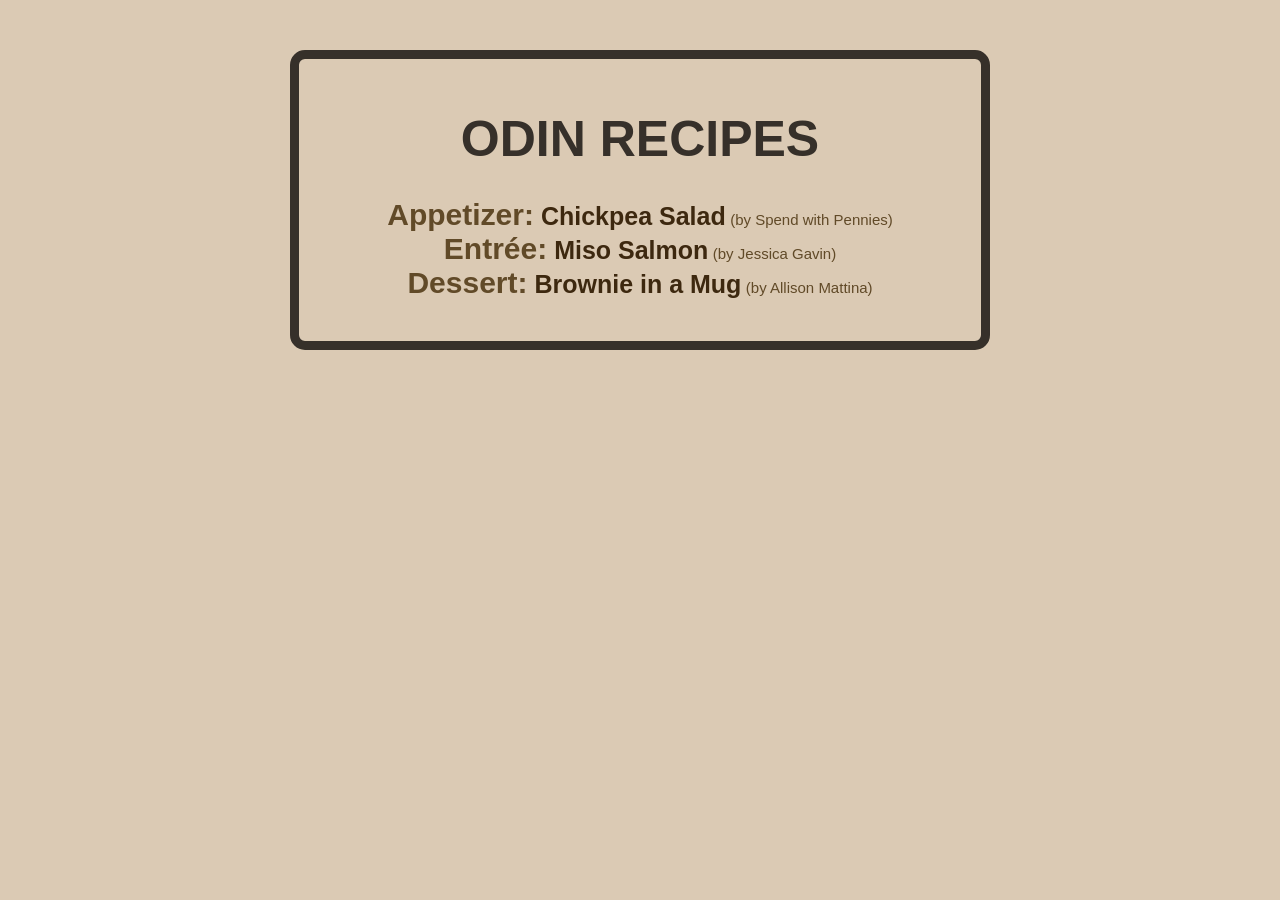
<file: index.html>
<!DOCTYPE html>
<html lang="en">
    <head>
      <meta charset="UTF-8"/>
      <title>Project: Recipes</title>
      <link rel="stylesheet" href="style.css">
    </head> 

    <body class="box-three">
        <h1 class="box-one">Odin Recipes</h1>
            <div class="space"></div>
                <ul>
                    <div class="box-two">
                        <li><strong class="meal-name">Appetizer:</strong><a href="recipes/salad.html" 
                            rel="noopener noreferrer" class="link-color-size"> Chickpea Salad</a> <small class="small-text">(by Spend with Pennies)</small> </li>
    
                        <li><strong class="meal-name">Entrée:</strong><a href="recipes/miso_salmon.html" 
                            rel="noopener noreferrer" class="link-color-size"> Miso Salmon</a> <small class="small-text">(by Jessica Gavin)</small> </li>
                        <li><strong class="meal-name">Dessert:</strong><a href="recipes/dessert.html" rel="noopener 
                            noreferrer" class="link-color-size"> Brownie in a Mug</a> <small class="small-text">(by Allison Mattina)</small>   </li>
                    </div>
                </ul>
            </div>
    </body>
</html>
</file>
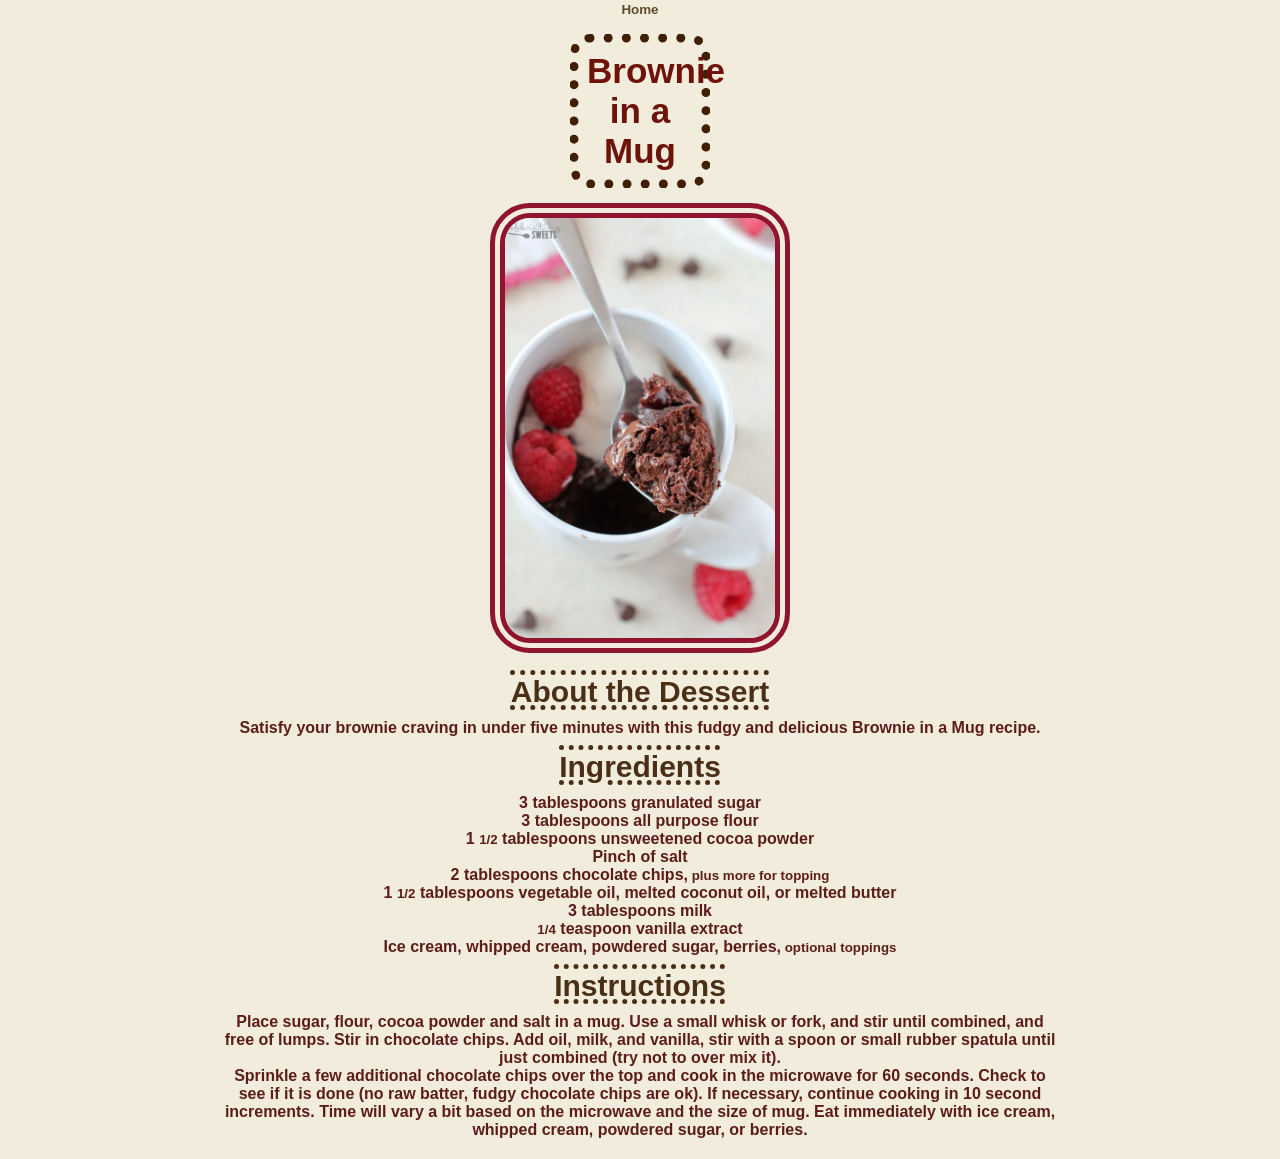
<file: recipes/dessert.html>
<!DOCTYPE html>
<html lang="en">
    <head>
        <meta charset="UTF-8"/>
        <title>Brownie in a Mug Recipe</title>
        <link rel="stylesheet" href="../dessert.css"
    </head>

    <body>
        <a href="../index.html" rel="noopener noreferrer"><small>Home</small></a>
        <h1 class="title-border">Brownie in a Mug</h1>
        <img src="../images/Brownie.jpg" alt="Image of brownie in a mug" 
        width="300" height="450" class="image-border"/>
        <h2 class="header-color">About the Dessert</h2>
        <p>Satisfy your brownie craving in under five minutes with this fudgy and 
            delicious Brownie in a Mug recipe.</p>
        <h2 class="header-color">Ingredients</h2>
        <ul>
            <li>3 tablespoons granulated sugar</li>
            <li>3 tablespoons all purpose flour</li>
            <li>1 <small>1/2</small> tablespoons unsweetened cocoa powder</li>
            <li>Pinch of salt</li>
            <li>2 tablespoons chocolate chips,<small> plus more for topping</small>
            </li>
            <li>1 <small>1/2</small> tablespoons vegetable oil, melted coconut oil, 
                or melted butter</li>
            <li>3 tablespoons milk</li>
            <li><small>1/4</small> teaspoon vanilla extract</li>
            <li>Ice cream, whipped cream, powdered sugar, berries,<small> optional 
                toppings</small></li>
        </ul>

        <div class="instructions-box">
            <h2 class="header-color">Instructions</h2>
                <ol>
                    <li>Place sugar, flour, cocoa powder and salt in a mug. Use a small 
                        whisk or fork, and stir until combined, and free of lumps. Stir 
                        in chocolate chips. Add oil, milk, and vanilla, stir with a spoon or 
                        small rubber spatula until just combined 
                        (try not to over mix it).</li>
                    <li>Sprinkle a few additional chocolate chips over the top and cook 
                        in the microwave for 60 seconds. Check to see if it is done 
                        (no raw batter, fudgy chocolate chips are ok). 
                        If necessary, continue cooking in 10 second increments. 
                        Time will vary a bit based on the microwave and the size of mug. 
                        Eat immediately with ice cream, whipped cream, powdered sugar, 
                        or berries.</li>
                </ol>
        </div>
    </body>
</html>
</file>
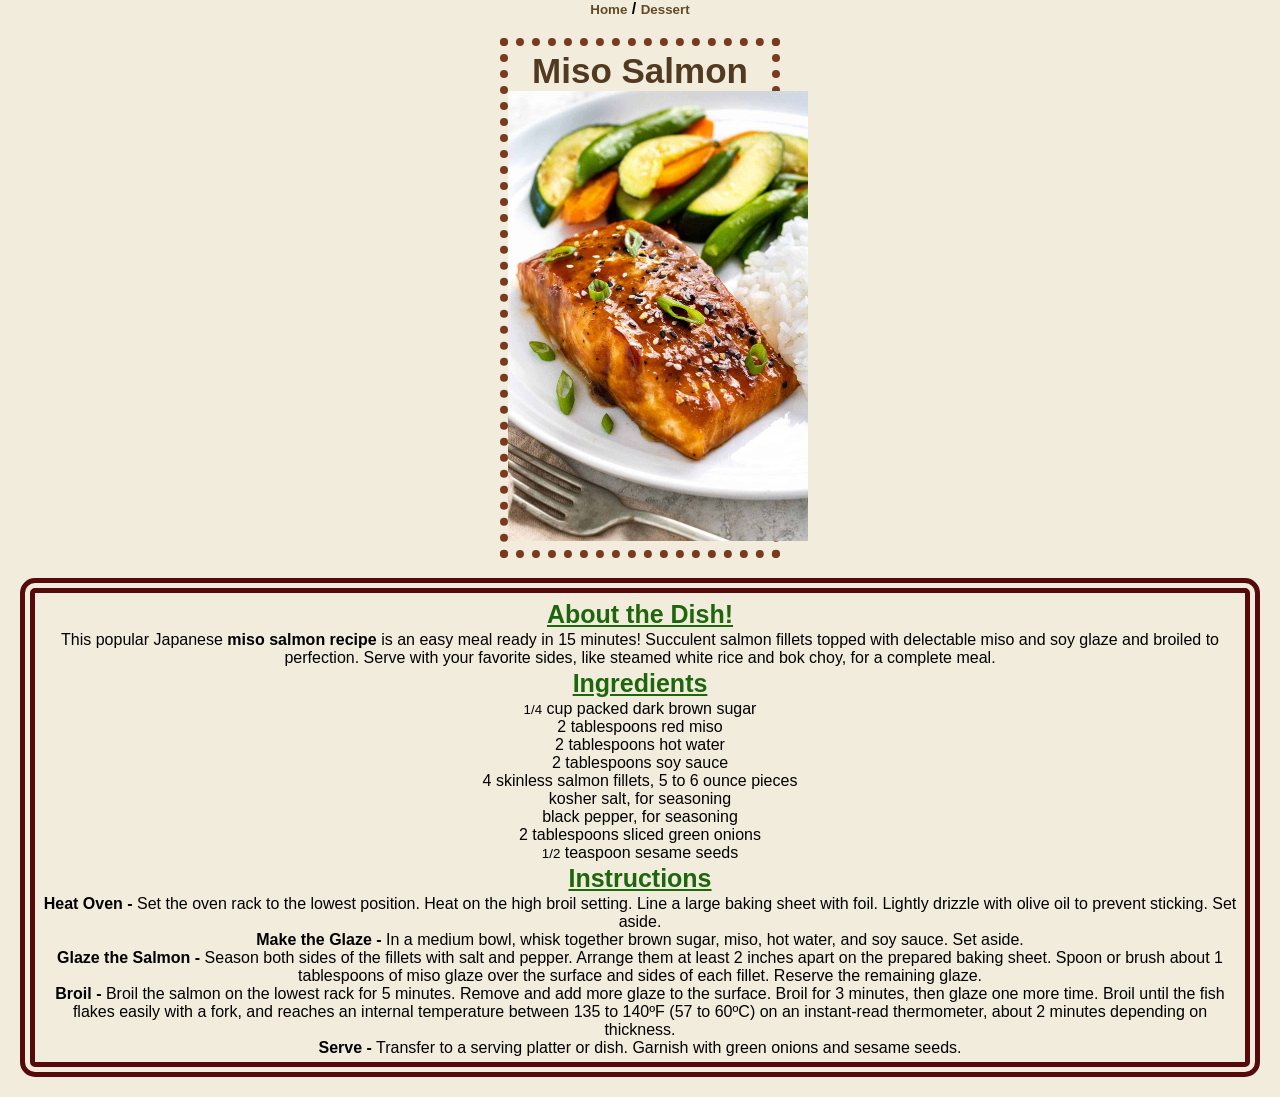
<file: recipes/miso_salmon.html>
<!DOCTYPE html>
<html lang="en">
    <head>
        <meta charset="UTF-8"/>
        <title>Miso Salmon Recipe</title>
        <link rel="stylesheet" href="../miso_salmon.css"
    </head>

    <body>
        <a href="../index.html" rel="noopener noreferrer"><small>Home</small></a> 
        <strong> /</strong> <a href="dessert.html" rel="noopener noreferrer">
            <small>Dessert</small></a>
        <div class="miso-salmon-and-image-border"> 
            <h1 class="miso-salmon-title">Miso Salmon</h1>
            <img src="../images/miso-salmon.jpg" alt="Image of Miso Salmon" 
                width="300" height="450"/>
        </div>

        <div class="large-border">
            <h2 class="header">About the Dish!</h2>
                <p>This popular Japanese <strong>miso salmon recipe</strong> is an easy meal 
                     ready in 15 minutes! Succulent salmon fillets topped with delectable miso 
                     and soy glaze and broiled to perfection. Serve with your favorite sides, 
                     like steamed white rice and bok choy, for a complete meal.</p>
            <h3 class="header">Ingredients</h3>
                <ul>
                    <li><small>1/4</small> cup packed dark brown sugar</li>
                    <li>2 tablespoons red miso</li>
                    <li>2 tablespoons hot water</li>
                    <li>2 tablespoons soy sauce</li>
                    <li>4 skinless salmon fillets, 5 to 6 ounce pieces</li>
                    <li>kosher salt, for seasoning</li>
                    <li>black pepper, for seasoning</li>
                    <li>2 tablespoons sliced green onions</li>
                    <li><small>1/2</small> teaspoon sesame seeds</li>
                </ul>
            <h3 class="header">Instructions</h3>
                <ol>
                    <li><strong>Heat Oven -</strong> Set the oven rack to the lowest position. 
                        Heat on the high broil setting. Line a large baking sheet with foil. 
                        Lightly drizzle with olive oil to prevent sticking. Set aside.</li>
                    <li><strong>Make the Glaze -</strong> In a medium bowl, whisk together brown 
                        sugar, miso, hot water, and soy sauce. Set aside.</li>
                    <li><strong>Glaze the Salmon -</strong> Season both sides of the fillets with 
                        salt and pepper. Arrange them at least 2 inches apart on the prepared 
                        baking sheet. Spoon or brush about 1 tablespoons of miso glaze over 
                        the surface and sides of each fillet. Reserve the remaining glaze.</li>
                    <li><strong>Broil -</strong> Broil the salmon on the lowest rack for 5 minutes. 
                        Remove and add more glaze to the surface. Broil for 3 minutes, 
                        then glaze one more time. Broil until the fish flakes easily with a fork, 
                        and reaches an internal temperature between 135 to 140ºF (57 to 60ºC) on an 
                        instant-read thermometer, about 2 minutes depending on thickness.</li>
                    <li><strong>Serve -</strong> Transfer to a serving platter or dish. 
                        Garnish with green onions and sesame seeds.</li>
                </ol>
            </div>    
    </body> 
</html>
</file>
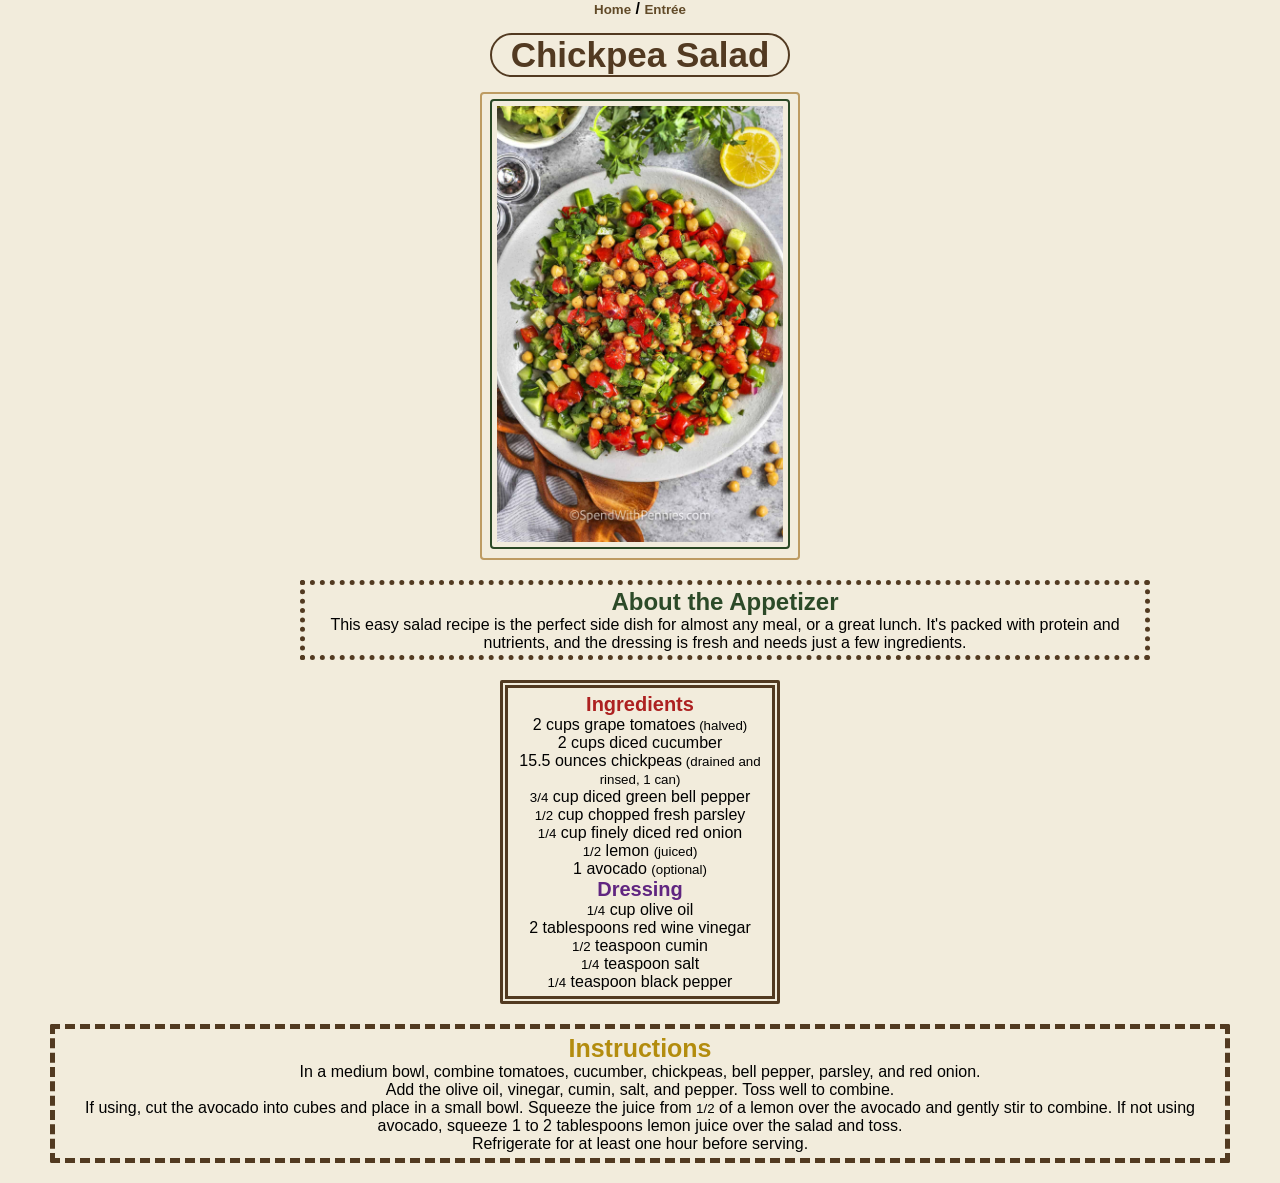
<file: recipes/salad.html>
<!DOCTYPE html>
<html lang="en">
    <head>
        <meta charset="UTF-8"/>
        <title>Chickpea Salad Recipe</title>
        <link rel= "stylesheet" href="../salad.css"
    </head>

    <body>
        <a href="../index.html" rel="noopener noreferrer"><small>Home</small></a>
        <strong> /</strong> <a href="miso_salmon.html" rel="noopener noreferrer">
            <small>Entrée</small></a> 
        <h1 class="header-box">Chickpea Salad</h1>
        <div class="first-border">
            <img src="../images/Chickpea_salad.jpg" alt="Image of Chickpea Salad" 
        width="300" height="450"/>
        </div>
        <!--Everything above includes an image and two links -->
        <div class="appetizer">
            <h2 class="appetizer-color">About the Appetizer</h2>
            <p>This easy salad recipe is the perfect side dish for almost any meal, 
                or a great lunch. It's packed with protein and nutrients, and the 
                dressing is fresh and needs just a few ingredients.</p>
        </div>

        <div class="ingredients-and-dressing-border"> 
            <h3 class="ingredients-color">Ingredients</h3>
                <ul>
                    <li>2 cups grape tomatoes<small> (halved)</small></li>
                    <li>2 cups diced cucumber</li>
                    <li>15.5 ounces chickpeas<small> (drained and rinsed, 1 can)</small></li>
                    <li><small>3/4</small> cup diced green bell pepper</li>
                    <li><small>1/2</small> cup chopped fresh parsley</li>
                    <li><small>1/4</small> cup finely diced red onion</li>
                    <li><small>1/2</small> lemon <small>(juiced)</small></li>
                    <li>1 avocado <small>(optional)</small></li>
                </ul>  
            <h4 class="dressing-color">Dressing</h4>  
                <ul>
                    <li><small>1/4</small> cup olive oil</li>
                    <li>2 tablespoons red wine vinegar</li>
                    <li><small>1/2</small> teaspoon cumin</li>
                    <li><small>1/4</small> teaspoon salt</li>
                    <li><small>1/4</small> teaspoon black pepper</li>
                </ul>
        </div>
        <div class="instructions">
            <h3 class="instructions-color">Instructions</h3>
                <ol>
                    <li>In a medium bowl, combine tomatoes, cucumber, chickpeas, bell pepper, 
                       parsley, and red onion.</li>
                    <li>Add the olive oil, vinegar, cumin, salt, and pepper. 
                       Toss well to combine.</li>
                    <li>If using, cut the avocado into cubes and place in a small bowl. 
                       Squeeze the juice from <small>1/2</small> of a lemon over the avocado 
                       and gently stir to combine. If not using avocado, squeeze 1 to 2 
                       tablespoons lemon juice over the salad and toss.</li>
                    <li>Refrigerate for at least one hour before serving.</li>
                </ol>
        </div>
    </body>
</html>
</file>
<file: style.css>
* {
    padding: 0;
    margin: 0;
    box-sizing: border-box;
}

body { 
    font-family: Arial, "Times New Roman", sans-serif;
    background-color: #dbcab4;
    text-align: center;
}

ul {
    list-style: none;
}

.box-one {
    text-align: center;
    text-transform: uppercase;
    margin-top: 50px;
    color: #36302a;
    font-size: 50px;  
    width: 380px; 
    margin-left: 150px; 
}

.link-color-size {
    color: #3d280f; 
    font-weight: bold;
    font-size: 25px;
}

.small-text {
    font-size: 15px;
    color: #614a28;
    font-weight: 50px;
}

.meal-name {
    color: #614a28;
    font-size: 30px;
}

a {
    text-decoration: none;
}

a:hover {
    color: #5e514b;
    background-color: #e3dfda;
}

.space {
    margin: 30px; 
}

.box-two { 
    margin-bottom: 40px;
}

.box-three {
    border: 9px solid #36302a; 
    padding: 1px; 
    width: 700px; 
    margin: auto;
    margin-top: 50px; 
    border-radius: 15px; 
}
</file>
<file: dessert.css>
* {
  padding: 0;
  margin: 0;
  box-sizing: border-box;
}

body {
  font-family: "Lucida Console", Arial, Helvetica, sans-serif;
  background-color: #f2ecdc;
  text-align: center;  
}

a {
  text-decoration: none;
  font-weight: bold; 
  color: #614a28; 
}
a:hover {
    color: #5e514b;
    background-color: #ffffff;
}

.title-border {
  border: 9px dotted #401f05;
  margin-left: 570px; 
  margin-right: 570px; 
  font-size: 35px; 
  color: #6e1309; 
  padding: 8px; 
  margin-bottom: 15px; 
  margin-top: 16px;
  border-radius: 20px;    
}

.image-border {
  border: 15px double #8f152e;
  margin-bottom: 5px; 
  border-radius: 40px;   
}

.header-color {
  color: #4a2f17; 
  font-size: 30px;
  text-decoration: overline underline dotted;
  text-decoration-thickness: 5px;
  margin-top: 13px; 
  margin-bottom: 10px;      
}

li, p {
  color: #5c1c1c; 
  font-weight: 600; 
}
.instructions-box {
  margin-left: 220px; 
  margin-right: 220px; 
  margin-bottom: 20px; 
}

ol { 
  list-style-type: none; 
}
</file>
<file: miso_salmon.css>
* {
  padding: 0;
  margin: 0;
  box-sizing: border-box;
}

body {
  font-family: "Lucida Console", Arial, Helvetica, sans-serif;
  background-color: #f2ecdc;
  text-align: center;  
}

a {
  text-decoration: none;
  font-weight: bold; 
  color: #614a28; 
}
a:hover {
    color: #5e514b;
    background-color: #ffffff;
}

.miso-salmon-title {
  font-size: 35px; 
  color: #523a21;
  padding-top: 5px;  
}

.miso-salmon-and-image-border {
  border: 8px dotted #783b20; 
  margin-top: 20px; 
  margin-bottom: 20px;
  padding-bottom: 5px;
  margin-left: 500px;
  margin-right: 500px;   
}

.large-border {
  border: 15px double #570a0c;
  margin-top: 5px;
  margin-left: 20px; 
  margin-right: 20px; 
  margin-bottom: 20px; 
  padding: 5px; 
  border-radius: 15px;   
}

ul, ol {
  list-style-type: none; 
}

.header {
  color: #1e660c; 
  font-size: 25px; 
  text-decoration: underline;
  padding: 2px;  
}
</file>
<file: salad.css>
* {
  padding: 0;
  margin: 0;
  box-sizing: border-box;
}

body {
  font-family: "Lucida Console", Arial, Helvetica, sans-serif;
  background-color: #f2ecdc;
  text-align: center;  
}

a {
  text-decoration: none;
  font-weight: bold; 
  color: #614a28; 
}
a:hover {
    color: #5e514b;
    background-color: #ffffff;
}

.header-box {
  border: 2px solid #000000;
  width: 300px;
  margin: auto; 
  margin-top: 15px; 
  margin-bottom: 15px;    
  color: #523a21;
  border-radius: 50px;  
  font-size: 35px; 
  border-color: #523a21;  
}

.first-border {
  border: 2px solid #bd9b62;
  width: 320px; 
  margin: auto;    
}

img {
  border: 2px solid #294724;   
}

.first-border, img {
  padding: 5px;
  border-radius: 4px; 
}

.appetizer {
  border: 5px dotted #523a21;
  margin-top: 20px; 
  padding-top: 3px;   
  padding-bottom: 3px;
  width: 850px; 
  margin-left: 300px;  
  margin-bottom: 20px; 
}

.appetizer-color {
  color: #2c4a28; 
}

.ingredients-and-dressing-border {
  border: 8px double #523a21; 
  margin-left: 500px;
  margin-right: 500px; 
  padding-top: 5px;
  padding-bottom: 5px;
  border-radius: 2px;     
}

ul {
  list-style-type: none; 
}

.ingredients-color {
  color: #ad2121;
  font-size: 20px;   
}

.dressing-color {
  color: #602580;
  font-size: 20px;  
}

.instructions {
  border: 5px dashed #523a21;
  margin-left: 50px;
  margin-right: 50px;
  padding-top: 5px;
  padding-bottom: 5px;
  margin-bottom: 20px; 
  margin-top: 20px; 
  border-radius: 2px;  
}
ol {
  list-style-type: none; 
}

.instructions-color {
  color: #b38c0e;
  font-size: 25px;   
}
</file>
